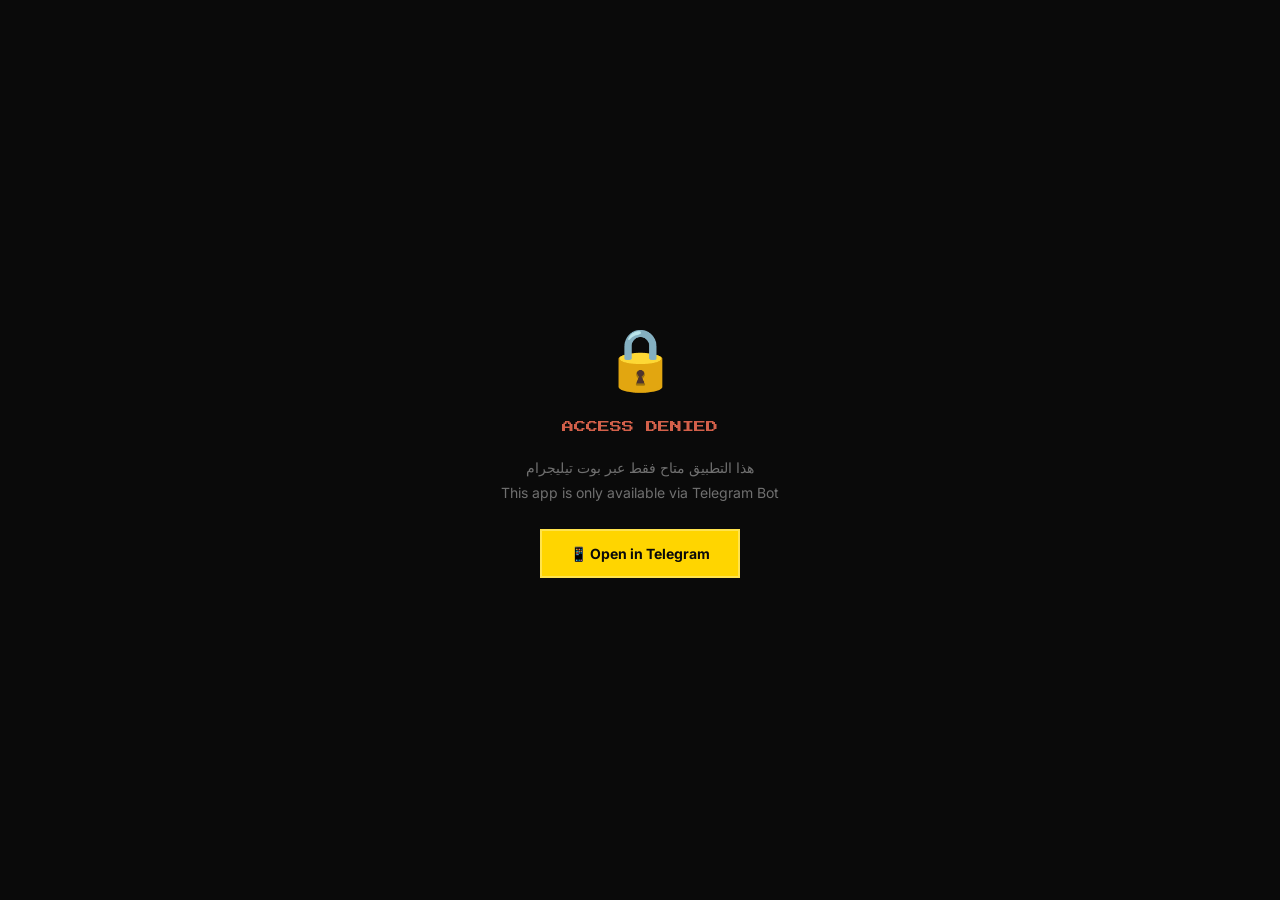
<file: index.html>
<!DOCTYPE html>
<html lang="en">
<head>
<meta charset="UTF-8">
<meta name="viewport" content="width=device-width,initial-scale=1,maximum-scale=1,user-scalable=no">
<title>MC From</title>
<script src="https://telegram.org/js/telegram-web-app.js"></script>
<link href="https://fonts.googleapis.com/css2?family=Press+Start+2P&family=VT323&family=Inter:wght@400;500;600;700&display=swap" rel="stylesheet">
<style>
:root{
  --bg:#0a0a0a;--s1:#141414;--s2:#1a1a1a;--s3:#222222;--s4:#2a2a2a;
  --blue:#FFD500;--blue2:#FFE34D;--purple:#8a8a8a;--purple2:#f0f0f0;
  --gold:#FFD500;--gold2:#FFE34D;--green:#FFD500;--red:#e05a4a;--cyan:#8a8a8a;
  --text:#9a9a9a;--text2:#6e6e6e;--border:#2e2e2e;--nav:68px;--r:4px;
}
*{margin:0;padding:0;box-sizing:border-box;-webkit-tap-highlight-color:transparent}
html,body{height:100%;overflow:hidden}
body{background:#0a0a0a;color:#9a9a9a;font-family:'Inter',sans-serif;display:flex;flex-direction:column}

/* LOADING */
#loading{position:fixed;inset:0;z-index:9999;background:#0a0a0a;display:flex;flex-direction:column;align-items:center;justify-content:center;transition:opacity .8s ease}
#loading.hide{opacity:0;pointer-events:none}
.load-glow{position:absolute;top:20%;left:50%;transform:translateX(-50%);width:300px;height:300px;background:radial-gradient(circle,rgba(255,213,0,.07) 0%,transparent 70%);border-radius:50%;animation:breathe 3s ease-in-out infinite}
.load-icon{width:100px;height:100px;image-rendering:pixelated;filter:drop-shadow(0 0 10px rgba(255,213,0,.35));animation:float 3s ease-in-out infinite, iconPulse 2s ease-in-out infinite;position:relative;z-index:1}
.load-brand{font-family:'Press Start 2P',monospace;font-size:20px;color:#FFE34D;margin-top:24px;letter-spacing:3px;position:relative;z-index:1;animation:textGlow 2s ease-in-out infinite alternate}
.load-sub{font-family:'VT323',monospace;font-size:20px;color:#6e6e6e;margin-top:8px;animation:blink 1.2s step-end infinite;position:relative;z-index:1}
.load-bar-wrap{width:200px;height:3px;background:var(--s3);border-radius:2px;margin-top:32px;overflow:hidden;position:relative;z-index:1}
.load-bar{height:100%;width:0%;background:linear-gradient(90deg,#FFD500,#FFE34D);border-radius:2px;animation:loadbar 2s ease forwards}
@keyframes breathe{0%,100%{transform:translateX(-50%) scale(1)}50%{transform:translateX(-50%) scale(1.1)}}
@keyframes float{0%,100%{transform:translateY(0)}50%{transform:translateY(-12px)}}
@keyframes iconPulse{0%,100%{filter:drop-shadow(0 0 10px rgba(255,213,0,.35))}50%{filter:drop-shadow(0 0 15px rgba(255,213,0,.45))}}
@keyframes textGlow{from{filter:drop-shadow(0 0 3px rgba(232,183,104,.2))}to{filter:drop-shadow(0 0 8px rgba(232,183,104,.4))}}
@keyframes blink{50%{opacity:0}}
@keyframes loadbar{0%{width:0%}100%{width:100%}}

/* PARTICLES */
.load-particles{position:absolute;inset:0;overflow:hidden;pointer-events:none}
.lp{position:absolute;image-rendering:pixelated;opacity:0;animation:lpFloat linear infinite}
@keyframes lpFloat{
  0%{opacity:0;transform:translateY(0) scale(1)}
  10%{opacity:1}
  80%{opacity:.7}
  100%{opacity:0;transform:translateY(-100vh) scale(.6)}
}
@keyframes lpSpin{0%{transform:rotate(0deg)}100%{transform:rotate(360deg)}}

/* PAGES */
#pages{flex:1;overflow:hidden;position:relative}
.page{position:absolute;inset:0;overflow-y:auto;overflow-x:hidden;padding-bottom:calc(var(--nav)+12px);display:none;scrollbar-width:none}
.page::-webkit-scrollbar{display:none}
.page.active{display:block;animation:pageIn .25s ease}
@keyframes pageIn{from{opacity:0;transform:translateY(8px)}to{opacity:1;transform:translateY(0)}}

/* HEADER */
.ph{display:flex;align-items:center;gap:10px;padding:18px 16px 12px;position:sticky;top:0;z-index:40;background:#0a0a0a}
.ph h1{font-family:'Press Start 2P',monospace;font-size:11px;color:#FFE34D;letter-spacing:1px}
.ph-icon{width:24px;height:24px;image-rendering:pixelated;animation:iconFloat 3s ease-in-out infinite;filter:drop-shadow(0 0 6px rgba(255,213,0,.4))}
@keyframes iconFloat{0%,100%{transform:translateY(0)}50%{transform:translateY(-3px)}}
.ph-right{margin-left:auto;display:flex;align-items:center;gap:8px}
.balance-chip{display:flex;align-items:center;gap:5px;background:#1c1c1c;border:1px solid #FFD500;border-radius:6px;padding:4px 10px;font-size:13px;font-weight:700;color:var(--gold2)}
@keyframes chipGlow{from{box-shadow:none}to{box-shadow:0 0 8px rgba(217,154,68,.18)}}

/* SEARCH */
.search-wrap{padding:0 14px 14px}
.search-box{display:flex;align-items:center;gap:10px;background:var(--s2);border:1px solid var(--border);border-radius:0;padding:10px 14px;transition:border-color .2s, box-shadow .2s}
.search-box:focus-within{border-color:#FFD500;box-shadow:0 0 8px rgba(255,213,0,.15)}
.search-box span{color:#6e6e6e;font-size:16px}
.search-box input{flex:1;background:none;border:none;outline:none;color:var(--text);font-family:'Inter',sans-serif;font-size:14px}
.search-box input::placeholder{color:#6e6e6e}

/* FILTER TABS */
.ftabs{display:flex;gap:8px;padding:0 14px 14px;overflow-x:auto;scrollbar-width:none}
.ftabs::-webkit-scrollbar{display:none}
.ftab{flex-shrink:0;background:var(--s2);border:1px solid var(--border);color:#6e6e6e;font-size:13px;font-weight:600;padding:6px 14px;border-radius:20px;cursor:pointer;transition:all .2s;white-space:nowrap;display:flex;align-items:center;gap:5px}
.ftab.on{background:#262626;border:1px solid #FFD500;color:#FFE34D;box-shadow:0 0 8px rgba(255,213,0,.12)}
.ftab img{width:14px;height:14px;image-rendering:pixelated}
@keyframes tabPulse{0%,100%{box-shadow:0 0 8px rgba(255,213,0,.12)}50%{box-shadow:0 0 12px rgba(255,213,0,.2)}}
@keyframes tabIconSpin{0%{transform:rotate(0deg)}100%{transform:rotate(360deg)}}

/* ===== ALL GRID ===== */
.all-grid{display:grid;grid-template-columns:repeat(2,1fr);gap:10px;padding:0 14px 14px}
.all-card{background:#161616;border:2px solid #2e2e2e;border-radius:0;overflow:hidden;cursor:pointer;transition:all .1s}
.all-card:active{transform:scale(.98);border-color:#FFD500}
.all-img{width:100%;height:95px;object-fit:cover;display:block;background:var(--s3)}
.all-body{padding:8px 10px}
.all-name{font-size:13px;font-weight:700;white-space:nowrap;overflow:hidden;text-overflow:ellipsis}
.all-tag{font-size:11px;color:#707070;margin-top:2px}

/* ===== JENNY GRID ===== */
.jenny-grid{display:grid;grid-template-columns:repeat(2,1fr);gap:10px;padding:0 14px 14px}
.jenny-card{background:#161616;border:2px solid #2e2e2e;border-radius:0;overflow:hidden;cursor:pointer;transition:all .1s}
.jenny-card:active{transform:scale(.98);border-color:#FFD500}
.jenny-img{width:100%;height:95px;object-fit:cover;display:block;background:var(--s3)}
.jenny-body{padding:8px 10px}
.jenny-name{font-size:13px;font-weight:700;white-space:nowrap;overflow:hidden;text-overflow:ellipsis}
.jenny-tag{font-size:11px;color:#707070;margin-top:2px}
.jenny-stats{display:flex;gap:8px;margin-top:6px;font-size:11px;color:#707070}
.jenny-stats span{display:flex;align-items:center;gap:3px}

/* ===== MOD LIST (CurseForge-like) ===== */
.mlist{padding:0 14px;display:flex;flex-direction:column;gap:10px}
.mc{background:#161616;border:2px solid #2e2e2e;border-radius:0;overflow:hidden;cursor:pointer;display:flex;gap:12px;padding:12px;transition:all .1s;align-items:flex-start}
.mc:active{border-color:#FFD500;background:#1c1c1c;transform:scale(.99)}
.mc:hover{box-shadow:0 0 8px rgba(255,255,255,.08);border-color:#A0A0A0}
.mc-thumb{width:60px;height:60px;border-radius:0;object-fit:cover;flex-shrink:0;background:var(--s3);image-rendering:pixelated;transition:transform .3s ease}
.mc:hover .mc-thumb{transform:scale(1.1) rotate(2deg)}
.mc-info{flex:1;min-width:0}
.mc-name{font-size:15px;font-weight:700;margin-bottom:2px;white-space:nowrap;overflow:hidden;text-overflow:ellipsis;display:flex;align-items:center;gap:6px}
.mc-author{font-size:12px;color:#707070;font-weight:500}
.mc-desc{font-size:12px;color:#707070;line-height:1.4;display:-webkit-box;-webkit-line-clamp:2;-webkit-box-orient:vertical;overflow:hidden;margin-bottom:6px}
.mc-tags{display:flex;gap:6px;flex-wrap:wrap;margin-bottom:6px}
.tag-chip{font-size:10px;font-weight:700;padding:3px 8px;border-radius:0;transition:all .1s;background:#1c1c1c;color:#707070;border:1px solid #2e2e2e}
.tag-chip:hover{border-color:#FFD500;color:#FFE34D}
.tag-vip{background:rgba(217,154,68,.15);color:var(--gold2);border:1px solid #FFD500}
.tag-new{background:#1c1c1c;color:#FFE34D;border:1px solid #FFD500}
.tag-jenny{background:#1c1c1c;color:#c8c8c8;border:1px solid #3a3a3a}
.tag-free{background:#161616;color:#9a9a9a;border:1px solid #6e6e6e}
.mc-stats{display:flex;gap:12px;align-items:center;font-size:12px;color:#707070;flex-wrap:wrap}
.mc-stats span{display:flex;align-items:center;gap:4px}
.mc-stats .o3{color:var(--blue2);animation:statPulse 2s ease-in-out infinite}
.mc-stats .o4{color:var(--red);animation:statPulse 2s ease-in-out infinite}
.mc-stats .o1{color:#707070;animation:statPulse 2s ease-in-out infinite}
@keyframes statPulse{0%,100%{opacity:.8}50%{opacity:1}}

/* ===== MOD OF THE WEEK ===== */
.week-section{padding:0 14px 16px}
.week-title{font-family:'Press Start 2P',monospace;font-size:8px;color:var(--gold2);padding:0 0 10px;letter-spacing:1px;text-shadow:0 0 8px rgba(245,158,11,.3);animation:weekGlow 2s ease-in-out infinite alternate}
@keyframes weekGlow{from{text-shadow:0 0 5px rgba(245,158,11,.2)}to{text-shadow:0 0 15px rgba(245,158,11,.4)}}
.week-card{background:#1c1c1c;border:1px solid #FFD500;border-radius:0;overflow:hidden;cursor:pointer;transition:all .2s;display:flex;gap:12px;padding:12px;align-items:center}
.week-card:active{transform:scale(.98)}
.week-card:hover{box-shadow:0 0 12px rgba(217,154,68,.15);border-color:#FFE34D}
.week-thumb{width:80px;height:80px;border-radius:0;object-fit:cover;flex-shrink:0;background:var(--s3);animation:weekThumbPulse 3s ease-in-out infinite}
@keyframes weekThumbPulse{0%,100%{box-shadow:0 0 5px rgba(245,158,11,.2)}50%{box-shadow:0 0 15px rgba(245,158,11,.4)}}
.week-info{flex:1}
.week-name{font-size:16px;font-weight:700;color:var(--gold2);margin-bottom:4px}
.week-desc{font-size:12px;color:#707070;line-height:1.4}
.week-badge{display:inline-block;background:linear-gradient(135deg,var(--gold),var(--gold2));color:#000;font-size:10px;font-weight:800;padding:3px 8px;border-radius:6px;margin-top:6px;animation:badgePulse 2s ease-in-out infinite}
@keyframes badgePulse{0%,100%{box-shadow:0 0 5px rgba(245,158,11,.3)}50%{box-shadow:0 0 12px rgba(245,158,11,.5)}}

/* ===== PASS GRID (matches all-card style) ===== */
.pass-grid{display:grid;grid-template-columns:repeat(2,1fr);gap:10px;padding:0 14px 16px}
.pass-card{background:#161616;border:2px solid #2e2e2e;border-radius:0;overflow:hidden;cursor:pointer;transition:all .1s}
.pass-card:active{transform:scale(.98);border-color:#FFD500}
.pass-img-wrap{width:100%;height:95px;overflow:hidden}
.pass-img{width:100%;height:100%;object-fit:cover;display:block;background:var(--s3)}
.pass-body{padding:8px 10px}
.pass-name{font-size:13px;font-weight:700;white-space:nowrap;overflow:hidden;text-overflow:ellipsis}
.pass-author{font-size:11px;color:#707070;margin-top:2px;white-space:nowrap;overflow:hidden;text-overflow:ellipsis}
.pass-footer{display:flex;align-items:center;justify-content:space-between;margin-top:5px}
.pass-rating{font-size:11px;color:#707070}
.pass-price{display:flex;align-items:center;gap:3px;font-size:13px;font-weight:800;color:var(--gold2)}
.pass-price img{width:15px;height:15px;image-rendering:pixelated}
.pass-price-free{font-size:11px;font-weight:700;color:var(--green)}

/* PAGINATION */
.pagination{display:flex;justify-content:center;align-items:center;gap:8px;padding:16px 14px}
.page-btn{width:32px;height:32px;border-radius:8px;background:var(--s2);border:1px solid var(--border);color:#707070;font-size:13px;font-weight:700;cursor:pointer;display:flex;align-items:center;justify-content:center;transition:all .2s}
.page-btn.on{background:#262626;border:1px solid #FFD500;color:#FFE34D;box-shadow:0 0 8px rgba(255,213,0,.12)}
@keyframes pagePulse{0%,100%{box-shadow:0 0 8px rgba(255,213,0,.12)}50%{box-shadow:0 0 12px rgba(255,213,0,.18)}}

/* EARN PAGE */
.earn-hero{margin:16px 14px;background:#0e0e0e;border:1px solid rgba(255,213,0,.3);border-radius:0;padding:24px;text-align:center;position:relative;overflow:hidden}
.earn-hero::before{content:'';position:absolute;inset:0;background:radial-gradient(circle at 50% 0%,rgba(255,213,0,.08),transparent 70%);animation:heroGlow 3s ease-in-out infinite alternate}
@keyframes heroGlow{from{opacity:.5}to{opacity:1}}
.earn-title{font-family:'Press Start 2P',monospace;font-size:10px;color:#FFE34D;line-height:1.8;margin-bottom:8px;position:relative}
.earn-balance{font-size:32px;font-weight:700;color:var(--gold2);margin:12px 0 4px;position:relative;animation:balancePulse 2s ease-in-out infinite}
@keyframes balancePulse{0%,100%{text-shadow:0 0 10px rgba(245,158,11,.2)}50%{text-shadow:0 0 20px rgba(245,158,11,.4)}}
.earn-sub{font-size:13px;color:#707070;position:relative}
.earn-methods{display:flex;flex-direction:column;gap:10px;padding:0 14px 16px}
.earn-card{background:#161616;border:2px solid #2e2e2e;border-radius:0;padding:16px;display:flex;align-items:center;gap:14px;cursor:pointer;transition:all .1s}
.earn-card:active{border-color:#FFD500;background:#1c1c1c}
.earn-card:hover{transform:translateX(4px);box-shadow:0 0 8px rgba(255,255,255,.08)}
.earn-card-icon{width:48px;height:48px;border-radius:0;display:flex;align-items:center;justify-content:center;font-size:22px;flex-shrink:0;animation:earnIconFloat 3s ease-in-out infinite}
@keyframes earnIconFloat{0%,100%{transform:translateY(0)}50%{transform:translateY(-4px)}}
.earn-card-info{flex:1}
.earn-card-title{font-size:15px;font-weight:700;margin-bottom:3px}
.earn-card-sub{font-size:12px;color:#707070}
.earn-card-reward{font-size:14px;font-weight:700;color:var(--green);white-space:nowrap;animation:rewardPulse 2s ease-in-out infinite}
@keyframes rewardPulse{0%,100%{opacity:.8}50%{opacity:1;text-shadow:0 0 8px rgba(255,213,0,.3)}}

/* TASK */
.task-card{background:#161616;border:2px solid #2e2e2e;border-radius:0;padding:16px;margin:0 14px 10px;transition:all .1s}
.task-card:hover{border-color:#A0A0A0;box-shadow:0 0 8px rgba(255,255,255,.05)}
.task-title{font-size:15px;font-weight:700;margin-bottom:4px}
.task-sub{font-size:12px;color:#707070;margin-bottom:12px;line-height:1.5}
.task-actions{display:flex;gap:8px}
.task-btn{flex:1;border:none;border-radius:0;padding:10px;font-size:13px;font-weight:700;cursor:pointer;transition:all .2s;font-family:'Inter',sans-serif}
.task-btn.join{background:#262626;color:#fff;box-shadow:0 4px 12px rgba(255,213,0,.3)}
.task-btn.join:hover{transform:translateY(-2px);box-shadow:0 0 18px rgba(255,213,0,.3)}
.task-btn.confirm{background:#1c1c1c;border:2px solid #FFD500;color:#FFE34D}
.task-btn.confirm:hover{transform:translateY(-2px)}
.task-btn.skip{background:var(--s3);color:#707070}

/* WALLET */
.wallet-hero{margin:16px 14px;background:#0e0e0e;border-radius:0;padding:24px;position:relative;overflow:hidden}
.wallet-hero::before{content:'';position:absolute;inset:0;background:radial-gradient(circle at 80% 20%,rgba(255,213,0,.08),transparent 60%);animation:walletGlow 4s ease-in-out infinite alternate}
@keyframes walletGlow{from{transform:scale(1)}to{transform:scale(1.1)}}
.wallet-top{display:flex;align-items:center;gap:12px;margin-bottom:16px;position:relative}
.wallet-icon{width:48px;height:48px;border-radius:0;animation:walletIconSpin 6s linear infinite}
@keyframes walletIconSpin{0%{transform:rotate(0deg)}100%{transform:rotate(360deg)}}
.wallet-title{font-size:18px;font-weight:700}
.wallet-sub{font-size:12px;color:rgba(255,255,255,.6)}
.wallet-amount{font-size:48px;font-weight:700;color:#fff;line-height:1;margin-bottom:6px;position:relative;animation:amountGlow 2s ease-in-out infinite alternate}
@keyframes amountGlow{from{text-shadow:0 0 10px rgba(255,255,255,.1)}to{text-shadow:0 0 20px rgba(255,255,255,.3)}}
.wallet-equiv{font-size:14px;color:rgba(255,255,255,.7);position:relative}
.wallet-btn{width:100%;margin-top:16px;background:rgba(255,255,255,.15);backdrop-filter:blur(8px);border:1px solid rgba(255,255,255,.2);border-radius:12px;padding:12px;color:#fff;font-size:14px;font-weight:700;cursor:pointer;font-family:'Inter',sans-serif;display:flex;align-items:center;justify-content:center;gap:8px;transition:all .2s;position:relative}
.wallet-btn:hover{background:rgba(255,255,255,.1);transform:translateY(-2px);box-shadow:0 4px 12px rgba(255,213,0,.1)}
.tx-list{padding:0 14px 16px}
.tx-title{font-size:13px;font-weight:700;color:#707070;margin-bottom:12px}
.tx-item{display:flex;align-items:center;gap:12px;padding:12px 0;border-bottom:1px solid var(--border);transition:all .2s}
.tx-item:hover{padding-left:8px}
.tx-icon{width:40px;height:40px;border-radius:0;display:flex;align-items:center;justify-content:center;font-size:18px;flex-shrink:0;animation:txIconPulse 3s ease-in-out infinite}
@keyframes txIconPulse{0%,100%{transform:scale(1)}50%{transform:scale(1.1)}}
.tx-info{flex:1}
.tx-name{font-size:14px;font-weight:600}
.tx-time{font-size:11px;color:#707070}
.tx-amount{font-size:15px;font-weight:700;color:var(--green)}

/* TOOLS */
.tlist{padding:14px;display:flex;flex-direction:column;gap:10px}
.tc{background:#161616;border:2px solid #2e2e2e;border-radius:0;display:flex;align-items:center;gap:14px;padding:14px;cursor:pointer;transition:all .1s}
.tc:active{border-color:#FFD500;background:#1c1c1c}
.tc:hover{transform:translateX(4px);box-shadow:0 0 8px rgba(255,255,255,.08);border-color:#A0A0A0}
.tc-icon{width:52px;height:52px;border-radius:0;display:flex;align-items:center;justify-content:center;font-size:26px;flex-shrink:0;animation:toolIconFloat 3s ease-in-out infinite}
@keyframes toolIconFloat{0%,100%{transform:translateY(0) rotate(0deg)}50%{transform:translateY(-4px) rotate(3deg)}}
.tc-info{flex:1}
.tc-name{font-size:15px;font-weight:700;margin-bottom:3px}
.tc-desc{font-size:12px;color:#707070}
.tc-btn{background:#262626;border:none;border-radius:0;color:#FFE34D;font-size:11px;font-weight:700;padding:7px 12px;cursor:pointer;font-family:'Inter',sans-serif;white-space:nowrap;transition:all .2s;box-shadow:none;border:1px solid #2e2e2e}
.tc-btn:hover{transform:translateY(-2px);box-shadow:none;border-color:#FFD500}

/* DETAIL */
#page-detail{padding-bottom:0}
.det-img-wrap{position:relative;overflow:hidden}
.det-img{width:100%;height:220px;object-fit:cover;display:block;background:var(--s2);transition:transform .5s ease}
.det-img-wrap:hover .det-img{transform:scale(1.05)}
.det-back{position:absolute;top:12px;left:12px;width:36px;height:36px;border-radius:0;background:rgba(0,0,0,.8);backdrop-filter:blur(8px);display:flex;align-items:center;justify-content:center;cursor:pointer;border:none;color:#fff;font-size:18px;transition:all .2s}
.det-back:hover{background:rgba(0,0,0,.8);transform:scale(1.1)}
.det-actions{display:flex;gap:8px;padding:14px}
.abtn{flex:1;background:#161616;border:2px solid #2e2e2e;border-radius:0;padding:11px;display:flex;align-items:center;justify-content:center;gap:6px;cursor:pointer;font-size:13px;font-weight:700;color:#A0A0A0;transition:all .1s;font-family:'Inter',sans-serif}
.abtn:hover{border-color:#FFD500;box-shadow:0 0 8px rgba(255,213,0,.1);color:#FFE34D}
.abtn img{width:16px;height:16px;image-rendering:pixelated;transition:transform .3s ease}
.abtn:hover img{transform:scale(1.2)}
.abtn.dl-btn{background:#262626;border-color:transparent;color:#fff;flex:2;box-shadow:0 4px 12px rgba(255,213,0,.3);animation:dlPulse 2s ease-in-out infinite}
@keyframes dlPulse{0%,100%{box-shadow:0 0 12px rgba(255,213,0,.2)}50%{box-shadow:0 0 18px rgba(255,213,0,.35)}}
.abtn.dl-btn:hover{transform:translateY(-2px);box-shadow:0 0 20px rgba(255,213,0,.4)}
.abtn.liked{border-color:#FF5555;color:#FF5555;animation:likePulse 1s ease-in-out infinite}
@keyframes likePulse{0%,100%{box-shadow:0 0 5px rgba(239,68,68,.2)}50%{box-shadow:0 0 15px rgba(239,68,68,.4)}}
.det-info{padding:0 14px 24px}
.det-name{font-family:'Press Start 2P',monospace;font-size:11px;line-height:1.8;margin-bottom:10px;color:#FFE34D;animation:titleGlow 2s ease-in-out infinite alternate}
@keyframes titleGlow{from{filter:drop-shadow(0 0 5px rgba(255,213,0,.2))}to{filter:drop-shadow(0 0 12px rgba(232,183,104,.3))}}
.det-desc{font-size:14px;color:#707070;line-height:1.7}
.pay-section{padding:0 14px 24px}
.pay-title{font-size:12px;font-weight:700;color:var(--gold2);margin-bottom:10px;text-transform:uppercase;letter-spacing:.5px;animation:payTitlePulse 2s ease-in-out infinite}
@keyframes payTitlePulse{0%,100%{opacity:.8}50%{opacity:1;text-shadow:0 0 6px rgba(255,213,0,.2)}}
.pay-btns{display:flex;flex-direction:column;gap:8px}
.pay-btn{width:100%;border:none;border-radius:12px;padding:13px 16px;font-size:14px;font-weight:700;cursor:pointer;display:flex;align-items:center;justify-content:center;gap:8px;transition:all .2s;font-family:'Inter',sans-serif;position:relative;overflow:hidden}
.pay-btn::before{content:'';position:absolute;top:0;left:-100%;width:100%;height:100%;background:linear-gradient(90deg,transparent,rgba(255,255,255,.1),transparent);transition:left .5s}
.pay-btn:hover::before{left:100%}
.pay-btn:active{opacity:.8}
.pay-stars{background:#1c1c1c;border:1px solid #FFD500;color:var(--gold2)}
.pay-stars:hover{box-shadow:0 0 10px rgba(217,154,68,.15);transform:translateY(-2px)}
.pay-urc{background:#161616;border:1px solid #2e2e2e;color:var(--purple2)}
.pay-urc:hover{box-shadow:0 0 10px rgba(154,166,159,.1);transform:translateY(-2px)}
.pay-ton{background:#161616;border:1px solid #3a3a3a;color:var(--blue2)}
.pay-ton:hover{box-shadow:0 0 10px rgba(255,213,0,.15);transform:translateY(-2px)}
.pay-ad{background:#161616;border:1px solid #FFD500;color:var(--gold2)}
.pay-ad:hover{box-shadow:0 0 10px rgba(255,213,0,.15);transform:translateY(-2px)}

/* ===== DOWNLOAD MODAL ===== */
.modal-overlay{position:fixed;inset:0;background:rgba(0,0,0,.8);backdrop-filter:blur(8px);z-index:8000;display:none;align-items:center;justify-content:center;padding:20px;animation:modalIn .3s ease}
.modal-overlay.show{display:flex}
@keyframes modalIn{from{opacity:0}to{opacity:1}}
.modal-box{background:#0e0e0e;border:2px solid #2e2e2e;border-radius:0;padding:24px;width:100%;max-width:340px;animation:modalUp .3s ease}
@keyframes modalUp{from{opacity:0;transform:translateY(20px) scale(.95)}to{opacity:1;transform:translateY(0) scale(1)}}
.modal-title{font-family:'Press Start 2P',monospace;font-size:9px;text-align:center;margin-bottom:20px;color:#FFE34D;line-height:1.8}
.modal-btn{width:100%;border:none;border-radius:0;padding:14px;margin-bottom:10px;font-size:14px;font-weight:700;cursor:pointer;display:flex;align-items:center;justify-content:center;gap:10px;transition:all .2s;font-family:'Inter',sans-serif;color:#fff;position:relative;overflow:hidden}
.modal-btn::before{content:'';position:absolute;top:0;left:-100%;width:100%;height:100%;background:linear-gradient(90deg,transparent,rgba(255,255,255,.1),transparent);transition:left .5s}
.modal-btn:hover::before{left:100%}
.modal-btn:hover{transform:translateY(-2px)}
.modal-btn.tg{background:#161616;border:2px solid #FFD500;box-shadow:0 4px 12px rgba(201,162,63,.25)}
.modal-btn.mf{background:#161616;border:2px solid #3a3a3a;box-shadow:0 4px 12px rgba(138,106,46,.3)}
.modal-btn.mc{background:#161616;border:2px solid #FFD500;box-shadow:0 4px 12px rgba(255,213,0,.3)}
.modal-close{width:100%;background:#1c1c1c;border:2px solid #2e2e2e;border-radius:0;padding:10px;color:#707070;font-size:13px;font-weight:700;cursor:pointer;font-family:'Inter',sans-serif;margin-top:6px;transition:all .2s}
.modal-close:hover{background:var(--s4);color:var(--text)}

/* PAINT */
.ptool{padding:14px}
.pbox{background:#161616;border:2px solid #2e2e2e;border-radius:0;padding:20px;display:flex;flex-direction:column;gap:14px}
.pbox h2{font-family:'Press Start 2P',monospace;font-size:8px;color:#FFE34D;line-height:1.8;animation:titleGlow 2s ease-in-out infinite alternate}
.uzone{border:2px dashed #2e2e2e;border-radius:0;padding:26px 14px;text-align:center;cursor:pointer;transition:all .1s;position:relative;overflow:hidden}
.uzone:hover{border-color:#FFD500;background:rgba(255,213,0,.04)}
.uzone.done{border-color:#FFD500;background:rgba(255,213,0,.06);animation:zoneDone 1s ease}
@keyframes zoneDone{0%{transform:scale(1)}50%{transform:scale(1.02)}100%{transform:scale(1)}}
.uzone p{color:#707070;font-size:13px;margin-top:6px}
.gbtn{background:#262626;color:#fff;border:none;border-radius:10px;padding:13px;cursor:pointer;font-size:13px;font-weight:700;font-family:'Inter',sans-serif;transition:all .2s;box-shadow:0 4px 12px rgba(255,213,0,.3);position:relative;overflow:hidden}
.gbtn::before{content:'';position:absolute;top:0;left:-100%;width:100%;height:100%;background:linear-gradient(90deg,transparent,rgba(255,255,255,.15),transparent);transition:left .5s}
.gbtn:hover::before{left:100%}
.gbtn:hover{transform:translateY(-2px);box-shadow:0 0 18px rgba(255,213,0,.3)}
.gbtn:disabled{opacity:.4;cursor:not-allowed;transform:none;box-shadow:none}
.sbox{background:#1c1c1c;border-radius:0;padding:10px 13px;font-size:13px;color:#FFE34D;display:none;animation:statusIn .3s ease}
.sbox.show{display:block}
@keyframes statusIn{from{opacity:0;transform:translateY(-5px)}to{opacity:1;transform:translateY(0)}}

/* SKELETON */
.skel{background:linear-gradient(90deg,#161616 25%,#1c1c1c 50%,#161616 75%);background-size:200% 100%;animation:shimmer 1.5s infinite;border-radius:0}
@keyframes shimmer{0%{background-position:200% 0}100%{background-position:-200% 0}}
.skel-mc{background:var(--s2);border:1px solid var(--border);border-radius:0;padding:12px;display:flex;gap:12px;align-items:center}
.skel-thumb{width:60px;height:60px;border-radius:0;flex-shrink:0}
.skel-line{height:14px;border-radius:0;margin-bottom:6px}

/* BUY */
.buy-wrap{padding:14px;display:flex;flex-direction:column;gap:12px}

/* NAV */
#nav{height:var(--nav);background:#0a0a0a;border-top:1px solid #2e2e2e;display:flex;align-items:center;justify-content:space-around;padding:0 8px 4px;flex-shrink:0}
.nb{display:flex;flex-direction:column;align-items:center;gap:4px;flex:1;cursor:pointer;padding:6px 2px;border-radius:0;transition:all .1s}
.nb.on .nlabel{color:#FFE34D}
.nb.on .niw{filter:drop-shadow(0 0 8px rgba(255,213,0,.5));animation:navIconPulse 2s ease-in-out infinite}
@keyframes navIconPulse{0%,100%{filter:drop-shadow(0 0 6px rgba(255,213,0,.3))}50%{filter:drop-shadow(0 0 10px rgba(255,213,0,.5))}}
.niw{width:26px;height:26px;display:flex;align-items:center;justify-content:center;transition:transform .3s ease}
.nb:hover .niw{transform:translateY(-3px) scale(1.1)}
.niw img{width:22px;height:22px;image-rendering:pixelated;transition:all .3s ease}
.nlabel{font-size:10px;font-weight:700;color:#707070;transition:all .2s}
.nb.main{flex:0 0 64px}
.nb.main .niw{width:52px;height:52px;background:#262626;border-radius:0;margin-top:-16px;border:3px solid var(--bg);box-shadow:0 4px 20px rgba(255,213,0,.4);animation:mainIconFloat 3s ease-in-out infinite}
@keyframes mainIconFloat{0%,100%{transform:translateY(0);box-shadow:0 0 20px rgba(255,213,0,.3)}50%{transform:translateY(-6px);box-shadow:0 0 30px rgba(255,213,0,.5)}}
.nb.main .niw img{width:28px;height:28px;filter:brightness(0) invert(1);animation:mainIconSpin 8s linear infinite}
@keyframes mainIconSpin{0%{transform:rotate(0deg)}100%{transform:rotate(360deg)}}
.nb.main .nlabel{color:#FFE34D}

/* TOAST */
#toast-wrap{position:fixed;bottom:80px;left:50%;transform:translateX(-50%);z-index:9000;display:flex;flex-direction:column;align-items:center;gap:6px;pointer-events:none}
.toast{background:#161616;border:2px solid #2e2e2e;border-radius:0;padding:8px 16px;font-size:13px;font-weight:600;color:#A0A0A0;animation:toastIn .3s ease;white-space:nowrap;box-shadow:0 4px 15px rgba(0,0,0,.3)}
@keyframes toastIn{from{opacity:0;transform:translateY(10px)}to{opacity:1;transform:translateY(0)}}

/* EMPTY */
.empty-state{text-align:center;padding:60px 20px;color:#707070}
.empty-state img{width:80px;height:80px;image-rendering:pixelated;opacity:.4;margin-bottom:14px;animation:emptyFloat 3s ease-in-out infinite}
@keyframes emptyFloat{0%,100%{transform:translateY(0)}50%{transform:translateY(-8px)}}
.empty-state p{font-family:'VT323',monospace;font-size:20px}
</style>
</head>
<body>

<div id="loading">
  <div class="load-particles" id="load-particles"></div>
  <div class="load-glow"></div>
  <img class="load-icon" src="[data-uri]" alt="MC From">
  <div class="load-brand">MC FROM</div>
  <div class="load-sub">Loading...</div>
  <div class="load-bar-wrap"><div class="load-bar"></div></div>
</div>
<script>
(function(){
  var c=document.getElementById('load-particles');
  if(!c)return;
  var colors=['#FFD500','#FFE34D','#FFD500','#3a3a3a','#f0f0f0'];
  for(var i=0;i<18;i++){
    var el=document.createElement('div');
    el.className='lp';
    var s=(Math.random()*8+4)|0;
    var x=Math.random()*100;
    var delay=Math.random()*4;
    var dur=3+Math.random()*4;
    var color=colors[Math.floor(Math.random()*colors.length)];
    el.style.cssText='width:'+s+'px;height:'+s+'px;left:'+x+'%;bottom:-'+s+'px;background:'+color+';box-shadow:0 0 '+s+'px '+color+';animation-duration:'+dur+'s;animation-delay:'+delay+'s';
    c.appendChild(el);
  }
})();
</script>

<div id="pages">
<!-- ADD-ONS -->
<div class="page active" id="page-addons">
  <div class="ph">
    <img class="ph-icon" src="[data-uri]" alt="">
    <h1 style="color:#FFE34D;text-shadow:2px 2px 0px #0a0a0a">Add-ons</h1>
    <div class="ph-right">
      <div class="balance-chip"><img src="[data-uri]" style="width:18px;height:18px;image-rendering:pixelated;vertical-align:middle;"> <span id="balance-display">0.0</span></div>
    </div>
  </div>
  <div class="search-wrap">
    <div class="search-box">
      <span>🔍</span>
      <input type="text" id="search-input" placeholder="Search add-ons..." oninput="searchMods()">
    </div>
  </div>
  <div id="slider-section" style="display:none">
    <div class="slider-wrap"><div class="slider-track" id="slider-track"></div></div>
  </div>
  <div class="ftabs">
    <button class="ftab on" onclick="filterMods('all',this)">All</button>
    <button class="ftab" onclick="filterMods('VIP',this)"><img src="[data-uri]" alt=""> VIP</button>
    <button class="ftab" onclick="filterMods('New',this)"><img src="[data-uri]" alt=""> New</button>
    <button class="ftab" onclick="filterMods('Jenny',this)"><img src="[data-uri]" alt=""> Jenny</button>
  </div>
  <div class="mlist" id="mods-list">
    <div class="skel-mc"><div class="skel skel-thumb"></div><div style="flex:1"><div class="skel skel-line" style="width:60%"></div><div class="skel skel-line" style="width:40%"></div></div></div>
    <div class="skel-mc"><div class="skel skel-thumb"></div><div style="flex:1"><div class="skel skel-line" style="width:55%"></div><div class="skel skel-line" style="width:35%"></div></div></div>
    <div class="skel-mc"><div class="skel skel-thumb"></div><div style="flex:1"><div class="skel skel-line" style="width:70%"></div><div class="skel skel-line" style="width:45%"></div></div></div>
  </div>
  <div class="pagination" id="pagination"></div>
</div>

<!-- WALLET -->
<div class="page" id="page-withdraw">
  <div class="ph"><h1 style="color:#FFE34D;text-shadow:2px 2px 0px #0a0a0a">Wallet</h1></div>
  <div class="wallet-hero">
    <div class="wallet-top">
      <img class="wallet-icon" src="[data-uri]" alt="Wallet">
      <div><div class="wallet-title">URcoins Wallet</div><div class="wallet-sub">Your earnings</div></div>
    </div>
    <div class="wallet-amount" id="wallet-amount">0.0 <img src="[data-uri]" style="width:18px;height:18px;image-rendering:pixelated;vertical-align:middle;"></div>
    <div class="wallet-equiv" id="wallet-equiv">≈ 0 <img src="[data-uri]" style="width:14px;height:14px;image-rendering:pixelated;vertical-align:middle;"> Stars</div>
    <button class="wallet-btn" onclick="showToast('🔶 Withdraw — Coming Soon!')">↗ Withdraw</button>
  </div>

  <!-- EARN SECTION INSIDE WALLET -->
  <div style="padding:0 14px 16px">
    <div style="font-family:'Press Start 2P',monospace;font-size:8px;color:var(--gold2);padding:0 0 10px;letter-spacing:1px;text-shadow:0 0 8px rgba(245,158,11,.3);animation:weekGlow 2s ease-in-out infinite alternate"><img src="[data-uri]" style="width:18px;height:18px;image-rendering:pixelated;vertical-align:middle;"> EARN URCOINS</div>

    <div class="earn-card" onclick="showWalletTasks()">
      <div class="earn-card-icon" style="background:#0e0e0e"><img src="[data-uri]" style="width:20px;height:20px;image-rendering:pixelated;vertical-align:middle;"></div>
      <div class="earn-card-info"><div class="earn-card-title">Tasks</div><div class="earn-card-sub">Join channels & complete tasks</div></div>
      <div class="earn-card-reward">+5 <img src="[data-uri]" style="width:18px;height:18px;image-rendering:pixelated;vertical-align:middle;"></div>
    </div>

    <div class="earn-card" onclick="watchAd()" style="margin-top:10px">
      <div class="earn-card-icon" style="background:linear-gradient(135deg,#262626,#1a1a1a)"><img src="[data-uri]" style="width:20px;height:20px;image-rendering:pixelated;vertical-align:middle;"></div>
      <div class="earn-card-info"><div class="earn-card-title">Watch Ad (AdsGram)</div><div class="earn-card-sub">Powered by AdsGram #28448</div></div>
      <div class="earn-card-reward">+5 <img src="[data-uri]" style="width:18px;height:18px;image-rendering:pixelated;vertical-align:middle;"></div>
    </div>

    <div class="earn-card" onclick="showPage('buy')" style="margin-top:10px">
      <div class="earn-card-icon" style="background:linear-gradient(135deg,#1a1a1a,#262626)"><img src="[data-uri]" style="width:14px;height:14px;image-rendering:pixelated;vertical-align:middle;"></div>
      <div class="earn-card-info"><div class="earn-card-title">Buy URcoins</div><div class="earn-card-sub">Stars, TON, Crypto</div></div>
      <div class="earn-card-reward">1<img src="[data-uri]" style="width:14px;height:14px;image-rendering:pixelated;vertical-align:middle;">=1<img src="[data-uri]" style="width:18px;height:18px;image-rendering:pixelated;vertical-align:middle;"></div>
    </div>
  </div>

  <div class="tx-list">
    <div class="tx-title">TRANSACTION HISTORY</div>
    <div id="tx-list-content"><div style="text-align:center;padding:30px;color:#707070;font-size:13px">No transactions yet</div></div>
  </div>
</div>

<!-- EARN -->
<div class="page" id="page-earn">
  <div class="ph"><h1 style="color:#FFE34D;text-shadow:2px 2px 0px #0a0a0a">Earn</h1></div>
  <div class="earn-hero">
    <div style="margin-bottom:12px"><img src="[data-uri]" style="width:64px;height:64px;image-rendering:pixelated;vertical-align:middle;"></div>
    <div class="earn-title">EARN URCOINS</div>
    <div style="font-size:13px;color:#707070;line-height:1.6">Complete tasks and watch ads<br>to earn URcoins</div>
    <div class="earn-balance" id="earn-balance">0.0</div>
    <div class="earn-sub" id="earn-sub">URcoins ≈ 0 <img src="[data-uri]" style="width:14px;height:14px;image-rendering:pixelated;vertical-align:middle;"></div>
  </div>
  <div class="earn-methods">
    <div class="earn-card" onclick="showTasks()">
      <div class="earn-card-icon" style="background:#0e0e0e"><img src="[data-uri]" style="width:20px;height:20px;image-rendering:pixelated;vertical-align:middle;"></div>
      <div class="earn-card-info"><div class="earn-card-title">Tasks</div><div class="earn-card-sub">Join channels & complete tasks</div></div>
      <div class="earn-card-reward">+5 <img src="[data-uri]" style="width:18px;height:18px;image-rendering:pixelated;vertical-align:middle;"></div>
    </div>
    <div class="earn-card" onclick="watchAd()">
      <div class="earn-card-icon" style="background:linear-gradient(135deg,#262626,#1a1a1a)"><img src="[data-uri]" style="width:20px;height:20px;image-rendering:pixelated;vertical-align:middle;"></div>
      <div class="earn-card-info"><div class="earn-card-title">Watch Ad (AdsGram)</div><div class="earn-card-sub">Powered by AdsGram #28448</div></div>
      <div class="earn-card-reward">+5 <img src="[data-uri]" style="width:18px;height:18px;image-rendering:pixelated;vertical-align:middle;"></div>
    </div>
    <div class="earn-card" onclick="showPage('buy')">
      <div class="earn-card-icon" style="background:linear-gradient(135deg,#1a1a1a,#262626)"><img src="[data-uri]" style="width:14px;height:14px;image-rendering:pixelated;vertical-align:middle;"></div>
      <div class="earn-card-info"><div class="earn-card-title">Buy URcoins</div><div class="earn-card-sub">Stars, TON, Crypto</div></div>
      <div class="earn-card-reward">1<img src="[data-uri]" style="width:14px;height:14px;image-rendering:pixelated;vertical-align:middle;">=1<img src="[data-uri]" style="width:18px;height:18px;image-rendering:pixelated;vertical-align:middle;"></div>
    </div>
  </div>
</div>

<!-- TOOLS -->
<div class="page" id="page-tools">
  <div class="ph"><img class="ph-icon" src="[data-uri]" alt=""><h1>Tools</h1></div>
  <div class="tlist">
    <div class="tc" onclick="openToolLink(TOOLS_SITE_BASE + '/cape/index.html')">
      <div class="tc-icon" style="background:linear-gradient(135deg,#1a1a1a,#262626)">🧥</div>
      <div class="tc-info"><div class="tc-name">Tool Cape</div><div class="tc-desc">حوّل GIF أو WebP إلى كيب متحرك</div></div>
      <button class="tc-btn">USE</button>
    </div>
    <div class="tc" onclick="openToolLink(TOOLS_SITE_BASE + '/bed/index.html')">
      <div class="tc-icon" style="background:linear-gradient(135deg,#1a1a1a,#262626)">🛏️</div>
      <div class="tc-info"><div class="tc-name">Tool Bed</div><div class="tc-desc">ضع شخصيتك على سرير مخصص</div></div>
      <button class="tc-btn">USE</button>
    </div>
  </div>
</div>

<!-- PASS -->
<div class="page" id="page-pass">
  <div class="ph"><img class="ph-icon" src="[data-uri]" alt=""><h1>Pass</h1></div>
  <div class="ftabs" style="padding-bottom:14px">
    <button class="ftab on" onclick="filterPass('all',this)">All</button>
    <button class="ftab" onclick="filterPass('book',this)">📖 Book</button>
    <button class="ftab" onclick="filterPass('java2bedrock',this)">☕ Java→Bedrock</button>
  </div>
  <div class="pass-grid" id="pass-list">
    <div class="pass-card" style="background:var(--s2);border:1px solid var(--border);border-radius:0;overflow:hidden;height:200px"><div class="skel" style="width:100%;height:100%"></div></div>
    <div class="pass-card" style="background:var(--s2);border:1px solid var(--border);border-radius:0;overflow:hidden;height:200px"><div class="skel" style="width:100%;height:100%"></div></div>
  </div>
</div>

<!-- DETAIL -->
<div class="page" id="page-detail">
  <div class="det-img-wrap">
    <img class="det-img" id="det-img" src="" alt="">
    <button class="det-back" onclick="goBack()">←</button>
  </div>
  <div class="det-actions">
    <button class="abtn" id="like-btn" onclick="toggleLike()"><span id="like-icon"><img src="[data-uri]" style="width:12px;height:12px;image-rendering:pixelated;vertical-align:middle;"></span> <span id="like-count">0</span></button>
    <button class="abtn" onclick="shareMod()">🔗 Share</button>
    <div id="dl-lock" style="display:none">
      <button class="abtn dl-btn" style="background:var(--s3);color:#707070;border:1px solid var(--border);cursor:not-allowed" disabled>🔒 Locked — Purchase to Download</button>
    </div>
    <div id="dl-unlock" style="display:block">
      <button class="abtn dl-btn" onclick="openDlModal()">⬇️ Download</button>
    </div>
  </div>
  <div class="det-info">
    <div class="det-name" id="det-name"></div>
    <div class="det-desc" id="det-desc"></div>
  </div>
  <div class="pay-section" id="pay-section" style="display:none">
    <div class="pay-title"><img src="[data-uri]" style="width:18px;height:18px;image-rendering:pixelated;vertical-align:middle;"> Unlock This Mod</div>
    <div class="pay-btns" id="pay-btns"></div>
  </div>
</div>

<!-- TASKS -->
<div class="page" id="page-tasks">
  <div class="ph"><button onclick="showPage('earn')" style="background:none;border:none;color:#707070;font-size:20px;cursor:pointer">←</button><h1>Tasks</h1></div>
  <div id="task-content" style="padding:14px"><div style="text-align:center;padding:30px;color:#707070">Loading tasks...</div></div>
</div>

<!-- BUY COINS -->
<div class="page" id="page-buy">
  <div class="ph"><button onclick="showPage('earn')" style="background:none;border:none;color:#707070;font-size:20px;cursor:pointer">←</button><h1>Buy URcoins</h1></div>
  <div class="buy-wrap">
    <div style="background:#161616;border:2px solid #2e2e2e;border-radius:0;padding:20px;text-align:center">
      <div style="margin-bottom:12px"><img src="[data-uri]" style="width:64px;height:64px;image-rendering:pixelated;vertical-align:middle;"></div>
      <div style="font-size:24px;font-weight:700;color:var(--gold2)" id="buy-amount">100 <img src="[data-uri]" style="width:18px;height:18px;image-rendering:pixelated;vertical-align:middle;"></div>
      <div style="font-size:13px;color:#707070;margin-top:4px">URcoins</div>
      <input type="range" id="buy-slider" min="10" max="1000" value="100" step="10" oninput="updateBuyAmount(this.value)" style="width:100%;margin-top:16px;accent-color:var(--blue)">
    </div>
    <button class="pay-btn pay-stars" onclick="buyWithStars()"><img src="[data-uri]" style="width:14px;height:14px;image-rendering:pixelated;vertical-align:middle;"> Pay with Stars — <span id="stars-price">100</span> Stars</button>
    <button class="pay-btn pay-ton" onclick="buyWithTON()"><img src="[data-uri]" style="width:18px;height:18px;image-rendering:pixelated;vertical-align:middle;"> Pay with TON — <span id="ton-price">1.720</span> TON</button>
    <button class="pay-btn pay-urc" style="opacity:.5">🔗 Crypto (Coming Soon)</button>
    <div style="font-size:11px;color:#707070;text-align:center;line-height:1.6">1 URcoin = 1 <img src="[data-uri]" style="width:14px;height:14px;image-rendering:pixelated;vertical-align:middle;"> Star<br>After payment contact @A_u390 with receipt</div>
  </div>
</div>

</div><!-- /pages -->

<!-- DOWNLOAD MODAL -->
<div id="dl-modal" class="modal-overlay" onclick="closeDlModal(event)">
  <div class="modal-box" onclick="event.stopPropagation()">
    <div class="modal-title">⬇️ DOWNLOAD</div>
    <button class="modal-btn tg" onclick="dlTelegram()">📱 Download on Telegram</button>
    <button class="modal-btn mf" onclick="dlMediaFire()">📁 Download on MediaFire</button>
    <button class="modal-btn mc" onclick="dlMinecraft()"><img src="[data-uri]" style="width:16px;height:16px;image-rendering:pixelated;vertical-align:middle;"> Import in Minecraft</button>
    <button class="modal-close" onclick="closeDlModal()">❌ Close</button>
  </div>
</div>

<nav id="nav">
  <div class="nb on" data-p="addons" onclick="showPage('addons',this)">
    <div class="niw"><img src="[data-uri]" alt=""></div>
    <span class="nlabel">Add-on</span>
  </div>
  <div class="nb" data-p="withdraw" onclick="showPage('withdraw',this)">
    <div class="niw"><img src="[data-uri]" alt=""></div>
    <span class="nlabel">Wallet</span>
  </div>
  <div class="nb main" data-p="addons" onclick="showPage('addons',this)">
    <div class="niw"><img src="[data-uri]" alt=""></div>
    <span class="nlabel">Add-on</span>
  </div>
  <div class="nb" data-p="tools" onclick="showPage('tools',this)">
    <div class="niw"><img src="[data-uri]" alt=""></div>
    <span class="nlabel">Tools</span>
  </div>
  <div class="nb" data-p="pass" onclick="showPage('pass',this)">
    <div class="niw"><img src="[data-uri]" alt=""></div>
    <span class="nlabel">Pass</span>
  </div>
</nav>
<div id="toast-wrap"></div>

<!-- AdsGram SDK — Block ID: 28448 -->
<script src="https://sad.adsgram.ai/js/sad.min.js"></script>
<script>
/* ===== CLOUD WALLET SYSTEM (Telegram CloudStorage) ===== */
// ✅ مجاني — مرتبط بحساب تيليجرام — لا يتلاعب به أحد
// ✅ يشتغل على آلاف المستخدمين بدون سيرفر
// ✅ كل مستخدم عنده خزنة منفصلة تلقائياً

const Wallet = {

  // قراءة البيانات من CloudStorage
  get(callback) {
    const cs = window.Telegram?.WebApp?.CloudStorage;
    if (cs) {
      cs.getItem('mcfrom_wallet', (err, val) => {
        try {
          callback(val ? JSON.parse(val) : { balance: 0.0, transactions: [] });
        } catch (e) {
          callback({ balance: 0.0, transactions: [] });
        }
      });
    } else {
      // Fallback للتجربة في المتصفح
      try {
        const data = localStorage.getItem('mcfrom_wallet');
        callback(data ? JSON.parse(data) : { balance: 0.0, transactions: [] });
      } catch (e) {
        callback({ balance: 0.0, transactions: [] });
      }
    }
  },

  // حفظ البيانات في CloudStorage
  save(data, callback) {
    const cs = window.Telegram?.WebApp?.CloudStorage;
    if (cs) {
      cs.setItem('mcfrom_wallet', JSON.stringify(data), callback || (() => {}));
    } else {
      localStorage.setItem('mcfrom_wallet', JSON.stringify(data));
      if (callback) callback(null, true);
    }
  },

  // إضافة عملات + حذف معاملات أقدم من ساعتين
  add(amount, reason = 'Earned', callback) {
    this.get(w => {
      w.balance = parseFloat((w.balance + amount).toFixed(2));
      const now = Date.now();
      w.transactions.unshift({
        id: now, type: 'in', amount, reason,
        time: new Date().toLocaleString(),
        ts: now
      });
      // حذف معاملات أقدم من ساعتين (7200000 ms)
      w.transactions = w.transactions.filter(t => !t.ts || (now - t.ts) < 7200000);
      if (w.transactions.length > 50) w.transactions = w.transactions.slice(0, 50);
      this.save(w, () => { if (callback) callback(w.balance); });
    });
  },

  // خصم عملات + حذف معاملات قديمة
  spend(amount, reason = 'Purchase', callback) {
    this.get(w => {
      if (w.balance < amount) { if (callback) callback(false, w.balance); return; }
      w.balance = parseFloat((w.balance - amount).toFixed(2));
      const now = Date.now();
      w.transactions.unshift({
        id: now, type: 'out', amount, reason,
        time: new Date().toLocaleString(),
        ts: now
      });
      // حذف معاملات أقدم من ساعتين
      w.transactions = w.transactions.filter(t => !t.ts || (now - t.ts) < 7200000);
      if (w.transactions.length > 50) w.transactions = w.transactions.slice(0, 50);
      this.save(w, () => { if (callback) callback(true, w.balance); });
    });
  },

  // جلب الرصيد
  getBalance(callback) {
    this.get(w => callback(w.balance));
  },

  // جلب المعاملات
  getTransactions(callback) {
    this.get(w => callback(w.transactions));
  }
};

/* ===== API CONFIG ===== */
const API_MODS  = "https://mcfrom-bot.8ppai2.workers.dev"; // CDN — مودات وصور
const API_STARS = "https://telegram-api.8ppai2.workers.dev"; // فقط لفاتورة Stars
const API = API_MODS;

const TON_ADDR = "UQDS-hym5d6f4UReh36szpSj4_EmnKuuJJGA2uiwExm2pq0j";
const tg = window.Telegram?.WebApp;
const TG_USER = tg?.initDataUnsafe?.user;
const USER_ID = TG_USER?.id || 0;
const TG_INIT_DATA = tg?.initData || '';
let MODS = [], PASS_MODS = [], FEATURED_ID = null;
let currentMod = null, prevPage = 'addons';
let currentFilter = 'all', currentPage = 1;
const PER_PAGE = 10;
let userBalance = 0;

/* ===== SECURITY ===== */
function checkTelegramSecurity() {
  if (!tg || !TG_INIT_DATA) {
    document.body.innerHTML = `
      <div style="position:fixed;inset:0;background:#0a0a0a;display:flex;flex-direction:column;align-items:center;justify-content:center;padding:30px;text-align:center">
        <div style="font-size:60px;margin-bottom:20px">🔒</div>
        <div style="font-family:'Press Start 2P',monospace;font-size:12px;color:#d3604a;margin-bottom:16px;line-height:2">ACCESS DENIED</div>
        <div style="color:#707070;font-size:14px;line-height:1.8;margin-bottom:24px">
          هذا التطبيق متاح فقط عبر بوت تيليجرام<br>
          This app is only available via Telegram Bot
        </div>
        <a href="https://t.me/mcfrom_bot" style="background:#FFD500;color:#0a0a0a;text-decoration:none;padding:14px 28px;border-radius:0;font-weight:700;font-size:14px;border:2px solid #FFE34D">
          📱 Open in Telegram
        </a>
      </div>`;
    return false;
  }
  return true;
}

if (tg) { tg.ready(); tg.expand(); tg.setHeaderColor('#0a0a0a'); tg.setBackgroundColor('#0a0a0a'); }

window.addEventListener('load', () => {
  if (!checkTelegramSecurity()) return;
  setTimeout(() => {
    const el = document.getElementById('loading');
    if (el) { el.classList.add('hide'); setTimeout(() => el.remove(), 800); }
  }, 2000);
  loadData();
  loadBalance();
  // تهيئة AdsGram مبكراً
  setTimeout(() => initAdsGram(), 1500);
});

async function loadData() {
  try {
    const r = await fetch(API_MODS + '/api/mods?t=' + Date.now());
    const d = await r.json();
    MODS = d.addons || [];
    PASS_MODS = d.pass || [];
    FEATURED_ID = d.featured || null;
    renderMods();
    renderPass();
    renderWeek();
  } catch (e) {
    console.error('API error:', e);
    showToast('⚠️ Failed to load mods from API');
    document.getElementById('mods-list').innerHTML = '<div class="empty-state"><p>⚠️ Check your internet connection</p></div>';
  }
}

/* ===== PURCHASES — CloudStorage ===== */
const Purchases = {
  get(cb) {
    const cs = window.Telegram?.WebApp?.CloudStorage;
    if (cs) {
      cs.getItem('mcfrom_purchases', (err, val) => {
        try { cb(val ? JSON.parse(val) : []); } catch { cb([]); }
      });
    } else {
      try { cb(JSON.parse(localStorage.getItem('mcfrom_purchases') || '[]')); } catch { cb([]); }
    }
  },
  add(modId, cb) {
    this.get(list => {
      if (!list.includes(modId)) list.push(modId);
      const data = JSON.stringify(list);
      const cs = window.Telegram?.WebApp?.CloudStorage;
      if (cs) cs.setItem('mcfrom_purchases', data, cb || (() => {}));
      else { localStorage.setItem('mcfrom_purchases', data); if (cb) cb(); }
    });
  }
};

// cache محلي للمشتريات
let _purchases = [];
Purchases.get(list => { _purchases = list; });

function isPurchased(modId) {
  return _purchases.includes(String(modId));
}

function markPurchased(modId, cb) {
  _purchases.push(String(modId));
  Purchases.add(String(modId), cb);
}
function loadBalance() {
  Wallet.getBalance(balance => {
    userBalance = balance;
    updateBalanceDisplay();
  });
  Wallet.getTransactions(txs => {
    renderTransactions(txs);
  });
}

function updateBalanceDisplay() {
  document.getElementById('balance-display').textContent = userBalance.toFixed(1);
  document.getElementById('earn-balance').textContent = userBalance.toFixed(1);
  document.getElementById('earn-sub').innerHTML = 'URcoins ≈ ' + Math.round(userBalance) + ' <img src="[data-uri]" style="width:14px;height:14px;image-rendering:pixelated;vertical-align:middle;">';
  document.getElementById('wallet-amount').innerHTML = userBalance.toFixed(1) + ' <img src="[data-uri]" style="width:18px;height:18px;image-rendering:pixelated;vertical-align:middle;">';
  document.getElementById('wallet-equiv').innerHTML = '≈ ' + Math.round(userBalance) + ' <img src="[data-uri]" style="width:14px;height:14px;image-rendering:pixelated;vertical-align:middle;"> Stars';
}

function renderTransactions(txs) {
  if (!txs) { Wallet.getTransactions(t => renderTransactions(t)); return; }
  const container = document.getElementById('tx-list-content');
  if (!container) return;
  if (!txs.length) {
    container.innerHTML = '<div style="text-align:center;padding:30px;color:#707070;font-size:13px">No transactions yet</div>';
    return;
  }
  container.innerHTML = txs.slice(0, 20).map(tx => `
    <div class="tx-item">
      <div class="tx-icon" style="background:${tx.type === 'in' ? 'rgba(255,213,0,.15)' : 'rgba(196,96,74,.15)'};color:${tx.type === 'in' ? 'var(--gold2)' : 'var(--red)'}">${tx.type === 'in' ? '⬇️' : '⬆️'}</div>
      <div class="tx-info">
        <div class="tx-name">${escapeHtml(tx.reason)}</div>
        <div class="tx-time">${tx.time}</div>
      </div>
      <div class="tx-amount" style="color:${tx.type === 'in' ? 'var(--gold2)' : 'var(--red)'}">${tx.type === 'in' ? '+' : '-'}${tx.amount.toFixed(1)} <img src="[data-uri]" style="width:18px;height:18px;image-rendering:pixelated;vertical-align:middle;"></div>
    </div>
  `).join('');
}

// ⚠️ عدّل هذا السطر فقط بعد ما يصير رابط GitHub Pages جاهز عندك
// مثال: 'https://ahmed123.github.io/mcfrom-tools'
const TOOLS_SITE_BASE = 'https://8ppai2-code.github.io/mcfrom-tools';

const noNav = ['detail', 'tasks', 'buy']; // Earn ليس هنا - يظهر navbar فيه
function showPage(id, navEl) {
  document.querySelectorAll('.page').forEach(p => p.classList.remove('active'));
  const page = document.getElementById('page-' + id);
  if (page) page.classList.add('active');
  if (!noNav.includes(id)) {
    document.querySelectorAll('.nb').forEach(b => b.classList.remove('on'));
    if (navEl) navEl.classList.add('on');
    else document.querySelectorAll('.nb').forEach(b => { if (b.dataset.p === id) b.classList.add('on'); });
    if (id === 'addons') document.querySelectorAll('.nb.main').forEach(b => b.classList.add('on'));
  }
  if (id === 'earn') loadBalance();
  if (id === 'withdraw') loadBalance();
}
function goBack() { showPage(prevPage); }

function openToolLink(url) {
  if (window.Telegram && window.Telegram.WebApp && window.Telegram.WebApp.openLink) {
    window.Telegram.WebApp.openLink(url);
  } else {
    window.open(url, '_blank');
  }
}

/* ===== MOD LIST ===== */
function allCard(m) {
  return `<div class="all-card" onclick="openMod('${m.id}','addons')">
    <img class="all-img" src="${m.img_url || ''}" alt="${escapeHtml(m.name)}" onerror="this.style.background='var(--s3)'">
    <div class="all-body">
      <div class="all-name">${escapeHtml(m.name)}</div>
      <div class="all-tag">${m.tag || 'Addon'}</div>
    </div>
  </div>`;
}

function jennyCard(m) {
  return `<div class="jenny-card" onclick="openMod('${m.id}','addons')">
    <img class="jenny-img" src="${m.img_url || ''}" alt="${escapeHtml(m.name)}" onerror="this.style.background='var(--s3)'">
    <div class="jenny-body">
      <div class="jenny-name">${escapeHtml(m.name)}</div>
      <div class="jenny-tag">${m.tag || 'Addon'}</div>
      <div class="jenny-stats">
        <span>⬇️ ${m.downloads || '0'}</span>
        <span><img src="[data-uri]" style="width:12px;height:12px;image-rendering:pixelated;vertical-align:middle;"> ${formatLikes(m.likes || 0)}</span>
        <span>🕒 ${m.date || 'Recently'}</span>
      </div>
    </div>
  </div>`;
}

function modCard(m, sec) {
  const tc = m.tag === 'VIP' ? 'tag-vip' : m.tag === 'New' ? 'tag-new' : m.tag === 'Jenny' ? 'tag-jenny' : 'tag-free';
  const tagsHtml = (m.tags || []).map(t => `<span class="tag-chip">${t}</span>`).join('');
  return `<div class="mc" onclick="openMod('${m.id}','${sec}')">
    <img class="mc-thumb" src="${m.img_url || ''}" alt="${m.name}" onerror="this.style.background='var(--s3)'">
    <div class="mc-info">
      <div class="mc-name">${escapeHtml(m.name)} <span class="mc-author">${escapeHtml(m.author || '')}</span></div>
      <div class="mc-desc">${escapeHtml(m.desc || 'No description')}</div>
      <div class="mc-tags">${tagsHtml}<span class="tag-chip ${tc}">${m.tag || 'Addon'}</span></div>
      <div class="mc-stats">
        <span class="o3">⬇️ ${m.downloads || '0'}</span>
        <span class="o4"><img src="[data-uri]" style="width:12px;height:12px;image-rendering:pixelated;vertical-align:middle;"> ${formatLikes(m.likes || 0)}</span>
        <span class="o1">🕒 ${m.date || 'Recently'}</span>
      </div>
    </div>
  </div>`;
}

function formatLikes(n) {
  if (n >= 1000000) return (n/1000000).toFixed(1) + 'M';
  if (n >= 1000) return (n/1000).toFixed(1) + 'K';
  return n.toString();
}

function escapeHtml(str) { return String(str).replace(/[&<>]/g, function(m){ if(m==='&') return '&amp;'; if(m==='<') return '&lt;'; if(m==='>') return '&gt;'; return m;}); }

function renderMods(filter = 'all', page = 1) {
  const list = document.getElementById('mods-list');
  let filtered = filter === 'all' ? MODS : MODS.filter(m => m.tag === filter);
  const q = document.getElementById('search-input')?.value.trim().toLowerCase();
  if (q) filtered = filtered.filter(m => m.name.toLowerCase().includes(q) || (m.desc || '').toLowerCase().includes(q));

  const total = filtered.length;
  const pages = Math.ceil(total / PER_PAGE);
  const slice = filtered.slice((page - 1) * PER_PAGE, page * PER_PAGE);
  if (!slice.length) {
    list.innerHTML = '<div class="empty-state"><p>No add-ons found!</p></div>';
    document.getElementById('pagination').innerHTML = '';
    return;
  }

  if (filter === 'all') {
    list.className = 'all-grid';
    list.innerHTML = slice.map(m => allCard(m)).join('');
  } else if (filter === 'Jenny') {
    list.className = 'jenny-grid';
    list.innerHTML = slice.map(m => jennyCard(m)).join('');
  } else {
    list.className = 'mlist';
    list.innerHTML = slice.map(m => modCard(m, 'addons')).join('');
  }
  renderPagination(pages, page, filter);
}

function renderWeek() {
  // MOD OF THE WEEK محذوف
}

function renderPagination(total, current, filter) {
  const el = document.getElementById('pagination');
  if (total <= 1) { el.innerHTML = ''; return; }
  let html = '';
  for (let i = 1; i <= Math.min(total, 7); i++) {
    html += `<button class="page-btn ${i === current ? 'on' : ''}" onclick="changePage(${i},'${filter}')">${i}</button>`;
  }
  el.innerHTML = html;
}

function changePage(page, filter) { currentPage = page; renderMods(filter, page); document.getElementById('page-addons').scrollTop = 0; }
function filterMods(tag, el) { document.querySelectorAll('#page-addons .ftab').forEach(b => b.classList.remove('on')); el.classList.add('on'); currentFilter = tag; currentPage = 1; renderMods(tag, 1); }
function searchMods() { renderMods(currentFilter, 1); }

/* ===== PASS GRID ===== */
function passCard(m) {
  const IC_URC  = '[data-uri]';
  const IC_STAR = '[data-uri]';
  const price      = parseFloat(m.price || 0);
  const priceUrc   = m.price_urc   || price || 0;
  const priceStars = m.price_stars || price || 0;
  const priceHtml = price
    ? `<div class="pass-price">
         <img src="${IC_STAR}" style="width:13px;height:13px;image-rendering:pixelated;vertical-align:middle;"> ${priceStars}
         <span style="color:var(--border);margin:0 1px">·</span>
         <img src="${IC_URC}" style="width:15px;height:15px;image-rendering:pixelated;vertical-align:middle;"> ${priceUrc}
       </div>`
    : '<div class="pass-price-free">Free</div>';
  return `<div class="pass-card" onclick="openMod('${m.id}','pass')">
    <div class="pass-img-wrap">
      <img class="pass-img" src="${m.img_url || ''}" alt="${escapeHtml(m.name)}" onerror="this.style.background='var(--s3)'">
    </div>
    <div class="pass-body">
      <div class="pass-name">${escapeHtml(m.name)}</div>
      <div class="pass-author">${escapeHtml(m.author || m.tag || '')}</div>
      <div class="pass-footer">
        <div class="pass-rating">Add-ons pass</div>
        ${priceHtml}
      </div>
    </div>
  </div>`;
}

function renderPass(filter = 'all') {
  const list = document.getElementById('pass-list');
  let filtered = filter === 'all' ? PASS_MODS : PASS_MODS.filter(m => m.tag === filter);
  if (!filtered.length) { list.innerHTML = '<div class="empty-state" style="grid-column:1/-1"><p>Nothing here yet.</p></div>'; return; }
  list.innerHTML = filtered.map(m => passCard(m)).join('');
}
function filterPass(tag, el) { document.querySelectorAll('#page-pass .ftab').forEach(b => b.classList.remove('on')); el.classList.add('on'); renderPass(tag); }

/* ===== DETAIL ===== */
function openMod(id, sec) {
  const list = sec === 'addons' ? MODS : PASS_MODS;
  const mod = list.find(m => m.id === id); if (!mod) return;
  currentMod = mod;
  prevPage = document.querySelector('.page.active')?.id.replace('page-', '') || 'addons';
  document.getElementById('det-img').src = mod.img_url || '';
  document.getElementById('det-name').textContent = mod.name;
  document.getElementById('det-desc').textContent = mod.desc || 'No description.';
  document.getElementById('like-count').textContent = formatLikes(mod.likes || 0);
  document.getElementById('like-btn').classList.toggle('liked', mod.liked || false);
  const ps = document.getElementById('pay-section');
  if (sec === 'pass') {
    const rawPrice    = parseFloat(mod.price || 0);
    const priceStars  = mod.price_stars  || rawPrice || null;
    const priceUrc    = mod.price_urc    || rawPrice || null;
    const payType     = mod.payment_type || 'both';

    // تحقق هل المستخدم اشترى هذا المود مسبقاً
    const purchased = isPurchased(mod.id);
    if (purchased) {
      // مشترى — أظهر تحميل مباشرة بدون قائمة دفع
      ps.style.display = 'none';
      document.getElementById('dl-lock').style.display    = 'none';
      document.getElementById('dl-unlock').style.display  = 'block';
    } else {
      // غير مشترى — أظهر قائمة الدفع وأقفل التحميل
      ps.style.display = 'block';
      document.getElementById('dl-lock').style.display    = 'block';
      document.getElementById('dl-unlock').style.display  = 'none';

      let btns = `<div style="font-family:'Press Start 2P',monospace;font-size:8px;color:#707070;margin-bottom:8px"><img src="[data-uri]" style="width:18px;height:18px;image-rendering:pixelated;vertical-align:middle;"> UNLOCK THIS MOD</div>`;
      if (payType === 'stars' || payType === 'both') {
        btns += `<button class="pay-btn pay-stars" onclick="payStars('${mod.id}',${priceStars||20})"><img src="[data-uri]" style="width:14px;height:14px;image-rendering:pixelated;vertical-align:middle;"> ${priceStars||20} Stars</button>`;
      }
      if (payType === 'urc' || payType === 'both') {
        btns += `<button class="pay-btn pay-urc" onclick="payURcoins(${priceUrc||10})"><img src="[data-uri]" style="width:18px;height:18px;image-rendering:pixelated;vertical-align:middle;"> ${priceUrc||10} URcoins</button>`;
      }
      btns += `<button class="pay-btn pay-ton" onclick="payTON('${escapeHtml(mod.name)}')"><img src="[data-uri]" style="width:18px;height:18px;image-rendering:pixelated;vertical-align:middle;"> Pay with TON</button>`;
      btns += `<button class="pay-btn pay-ad"  onclick="watchAdForMod()"><img src="[data-uri]" style="width:20px;height:20px;image-rendering:pixelated;vertical-align:middle;"> Watch Ad (Free)</button>`;
      document.getElementById('pay-btns').innerHTML = btns;
    }
  } else {
    ps.style.display = 'none';
    document.getElementById('dl-lock').style.display   = 'none';
    document.getElementById('dl-unlock').style.display = 'block';
  }
  showPage('detail');
}

function toggleLike() {
  if (!currentMod) return;
  currentMod.liked = !currentMod.liked;
  currentMod.likes = (currentMod.likes || 0) + (currentMod.liked ? 1 : -1);
  document.getElementById('like-count').textContent = formatLikes(currentMod.likes);
  document.getElementById('like-btn').classList.toggle('liked', currentMod.liked);
}
function shareMod() { if (!currentMod) return; if (navigator.share) navigator.share({ title: currentMod.name, url: window.location.href }); else { navigator.clipboard?.writeText(window.location.href); showToast('🔗 Link copied!'); } }

/* ===== DOWNLOAD MODAL ===== */
function openDlModal() {
  document.getElementById('dl-modal').classList.add('show');
}
function closeDlModal(e) {
  if (!e || e.target.id === 'dl-modal') document.getElementById('dl-modal').classList.remove('show');
}
function dlTelegram() { showToast('📱 Opening Telegram...'); if (currentMod?.link) window.open(currentMod.link, '_blank'); }
function dlMediaFire() { showToast('📁 Opening MediaFire...'); window.open('https://mediafire.com', '_blank'); }
function dlMinecraft() { showToast('<img src="[data-uri]" style="width:16px;height:16px;image-rendering:pixelated;vertical-align:middle;"> Importing to Minecraft...'); }

/* ===== PAYMENTS ===== */
async function payStars(modId, amount) {
  if (!tg) { showToast('Open in Telegram to pay <img src="[data-uri]" style="width:14px;height:14px;image-rendering:pixelated;vertical-align:middle;">'); return; }
  try {
    showToast('⏳ Preparing Stars payment...');
    const r = await fetch(API_STARS + '/api/stars/invoice', {
      method: 'POST',
      headers: { 'Content-Type': 'application/json' },
      body: JSON.stringify({
        userId: USER_ID,
        modId: modId,
        modName: currentMod?.name || 'Pass Mod',
        stars: amount
      })
    });
    const d = await r.json();
    if (!r.ok || !d.invoiceUrl) {
      showToast('❌ ' + (d.error || 'Payment setup failed'));
      return;
    }
    tg.openInvoice(d.invoiceUrl, (status) => {
      if (status === 'paid') {
        markPurchased(modId, () => {
          showToast('✅ Payment done! Opening...');
          document.getElementById('pay-section').style.display = 'none';
          document.getElementById('dl-lock').style.display    = 'none';
          document.getElementById('dl-unlock').style.display  = 'block';
          setTimeout(() => openDlModal(), 500);
        });
      } else if (status === 'cancelled') {
        showToast('❌ Payment cancelled');
      } else {
        showToast('❌ Payment failed — try again');
      }
    });
  } catch (e) {
    showToast('❌ ' + e.message);
  }
}

function payURcoins(amount) {
  Wallet.spend(amount, 'Bought: ' + (currentMod?.name || 'Mod'), (success, newBalance) => {
    userBalance = newBalance;
    updateBalanceDisplay();
    renderTransactions();
    if (success) {
      // سجّل الشراء في CloudStorage
      markPurchased(currentMod.id, () => {
        showToast('✅ Purchased! Opening...');
        // أخفِ قائمة الدفع وأظهر التحميل
        document.getElementById('pay-section').style.display = 'none';
        document.getElementById('dl-lock').style.display    = 'none';
        document.getElementById('dl-unlock').style.display  = 'block';
        setTimeout(() => openDlModal(), 600);
      });
    } else {
      showToast('❌ Not enough URcoins! Balance: ' + newBalance.toFixed(1) + ' 💰');
    }
  });
}

function payTON(name) { const url = 'https://app.tonkeeper.com/transfer/' + TON_ADDR + '?text=' + encodeURIComponent('Pay for: ' + name); if (tg) tg.openLink(url); else window.open(url, '_blank'); }
function watchAdForMod() { showToast('<img src="[data-uri]" style="width:20px;height:20px;image-rendering:pixelated;vertical-align:middle;"> Watching ad...'); setTimeout(() => { showToast('✅ Watched! Download unlocked'); openDlModal(); }, 2000); }

/* ===== TASKS & EARN ===== */
async function showTasks() {
  showPage('tasks');
  const tasks = [
    { id: 't1', title: 'Join MCFrom Channel', link: 'https://t.me/mcfrom39', reward: 5 },
    { id: 't2', title: 'Join BedrockX Channel', link: 'https://t.me/BedrockX25', reward: 5 },
    { id: 't3', title: 'Invite 3 Friends', link: 'https://t.me/share/url?url=https://t.me/mcfrom_bot&text=Join%20MCFrom%20for%20Minecraft%20mods!', reward: 10 }
  ];
  renderTask(tasks[0], tasks);
}

function showWalletTasks() {
  // نفس showTasks لكن نبقى في صفحة Wallet
  const tasks = [
    { id: 't1', title: 'Join MCFrom Channel', link: 'https://t.me/mcfrom39', reward: 5 },
    { id: 't2', title: 'Join BedrockX Channel', link: 'https://t.me/BedrockX25', reward: 5 },
    { id: 't3', title: 'Invite 3 Friends', link: 'https://t.me/share/url?url=https://t.me/mcfrom_bot&text=Join%20MCFrom%20for%20Minecraft%20mods!', reward: 10 }
  ];
  renderWalletTask(tasks[0], tasks);
}

function renderTask(task, allTasks) {
  document.getElementById('task-content').innerHTML = `
    <div class="task-card">
      <div class="task-title"><img src="[data-uri]" style="width:16px;height:16px;image-rendering:pixelated;vertical-align:middle;"> ${task.title}</div>
      <div class="task-sub">Join the link below and confirm.<br><img src="[data-uri]" style="width:16px;height:16px;image-rendering:pixelated;vertical-align:middle;"> Reward: <strong style="color:var(--green)">${task.reward} URcoins</strong></div>
      <div class="task-actions">
        <button class="task-btn join" onclick="window.open('${task.link}','_blank')">🔗 Join</button>
        <button class="task-btn confirm" onclick="confirmTask('${task.id}',${task.reward},${JSON.stringify(allTasks).replace(/"/g,'&quot;')})">✅ Confirm</button>
        <button class="task-btn skip" onclick="skipTask('${task.id}',${JSON.stringify(allTasks).replace(/"/g,'&quot;')})">⏭️ Skip</button>
      </div>
    </div>`;
}

function renderWalletTask(task, allTasks) {
  // عرض المهمة مباشرة في صفحة Wallet
  const container = document.getElementById('tx-list-content');
  if (!container) return;
  container.innerHTML = `
    <div class="task-card" style="margin:0 0 10px 0">
      <div class="task-title"><img src="[data-uri]" style="width:16px;height:16px;image-rendering:pixelated;vertical-align:middle;"> ${task.title}</div>
      <div class="task-sub">Join the link below and confirm.<br><img src="[data-uri]" style="width:16px;height:16px;image-rendering:pixelated;vertical-align:middle;"> Reward: <strong style="color:var(--green)">${task.reward} URcoins</strong></div>
      <div class="task-actions">
        <button class="task-btn join" onclick="window.open('${task.link}','_blank')">🔗 Join</button>
        <button class="task-btn confirm" onclick="confirmWalletTask('${task.id}',${task.reward},${JSON.stringify(allTasks).replace(/"/g,'&quot;')})">✅ Confirm</button>
        <button class="task-btn skip" onclick="skipWalletTask('${task.id}',${JSON.stringify(allTasks).replace(/"/g,'&quot;')})">⏭️ Skip</button>
      </div>
    </div>`;
}

async function confirmTask(taskId, reward, allTasks) {
  Wallet.add(reward, 'Task: ' + taskId, newBalance => {
    userBalance = newBalance;
    updateBalanceDisplay();
    renderTransactions();
    showToast('✅ +' + reward + ' URcoins!');
  });
  const idx = allTasks.findIndex(t => t.id === taskId);
  const next = allTasks[idx + 1];
  if (next) renderTask(next, allTasks);
  else document.getElementById('task-content').innerHTML =
    '<div style="text-align:center;padding:40px;color:#707070;font-family:VT323,monospace;font-size:20px">No more tasks! 🎉</div>';
}

async function confirmWalletTask(taskId, reward, allTasks) {
  Wallet.add(reward, 'Task: ' + taskId, newBalance => {
    userBalance = newBalance;
    updateBalanceDisplay();
    renderTransactions();
    showToast('✅ +' + reward + ' URcoins!');
  });
  const idx = allTasks.findIndex(t => t.id === taskId);
  const next = allTasks[idx + 1];
  if (next) renderWalletTask(next, allTasks);
  else {
    const container = document.getElementById('tx-list-content');
    if (container) container.innerHTML =
      '<div style="text-align:center;padding:40px;color:#707070;font-family:VT323,monospace;font-size:20px">All tasks completed! 🎉</div>';
  }
}

function skipTask(taskId, allTasks) {
  const idx = allTasks.findIndex(t => t.id === taskId);
  const next = allTasks[idx + 1];
  if (next) renderTask(next, allTasks);
  else document.getElementById('task-content').innerHTML = '<div style="text-align:center;padding:40px;color:#707070;font-family:VT323,monospace;font-size:20px">No more tasks!</div>';
}

function skipWalletTask(taskId, allTasks) {
  const idx = allTasks.findIndex(t => t.id === taskId);
  const next = allTasks[idx + 1];
  if (next) renderWalletTask(next, allTasks);
  else {
    const container = document.getElementById('tx-list-content');
    if (container) container.innerHTML = '<div style="text-align:center;padding:40px;color:#707070;font-family:VT323,monospace;font-size:20px">No more tasks!</div>';
  }
}

/* ===== ADSGRAM REAL INTEGRATION — Block ID: 28448 ===== */
let AdController = null;

// تهيئة AdsGram مرة واحدة عند الفتح
async function initAdsGram() {
  try {
    if (window.Adsgram) {
      AdController = window.Adsgram.init({ blockId: '28448' });
    }
  } catch (e) {
    console.warn('AdsGram init failed:', e);
  }
}

async function watchAd() {
  if (!AdController) {
    showToast('⏳ Loading AdsGram...');
    await initAdsGram();
    if (!AdController) { fallbackAd(); return; }
  }
  showToast('<img src="[data-uri]" style="width:20px;height:20px;image-rendering:pixelated;vertical-align:middle;"> Loading ad...');
  AdController.show().then((result) => {
    if (result.done) {
      Wallet.add(5, 'AdsGram Ad #28448', newBalance => {
        userBalance = newBalance;
        updateBalanceDisplay();
        renderTransactions();
        showToast('✅ +5 URcoins from AdsGram!');
      });
    } else {
      showToast('⚠️ Watch the full ad to earn URcoins!');
    }
  }).catch(() => {
    showToast('⚠️ No ads available right now, try later');
  });
}

// watchAdForMod — لفتح مود مجاناً بمشاهدة إعلان
async function watchAdForMod() {
  if (!AdController) await initAdsGram();
  if (!AdController) { showToast('⚠️ No ads available'); return; }
  showToast('<img src="[data-uri]" style="width:20px;height:20px;image-rendering:pixelated;vertical-align:middle;"> Watch ad to unlock download...');
  AdController.show().then((result) => {
    if (result.done) {
      showToast('✅ Watched! Download unlocked 🎉');
      setTimeout(() => openDlModal(), 500);
    } else {
      showToast('⚠️ Watch fully to unlock!');
    }
  }).catch(() => {
    showToast('⚠️ No ads available, try buying');
  });
}

function fallbackAd() {
  showToast('⚠️ AdsGram not available — test in Telegram');
}

function updateBuyAmount(val) { document.getElementById('buy-amount').innerHTML = val + ' <img src="[data-uri]" style="width:18px;height:18px;image-rendering:pixelated;vertical-align:middle;">'; document.getElementById('stars-price').textContent = val; document.getElementById('ton-price').textContent = (val * 0.0172).toFixed(3); }
function buyWithStars() { const a = document.getElementById('buy-slider').value; if (tg) tg.openTelegramLink('https://t.me/A_u390?start=buy_' + a + '_stars'); else showToast('Open in Telegram <img src="[data-uri]" style="width:14px;height:14px;image-rendering:pixelated;vertical-align:middle;">'); }
function buyWithTON() { const a = document.getElementById('buy-slider').value; const t = (a * 0.0172).toFixed(3); const url = 'https://app.tonkeeper.com/transfer/' + TON_ADDR + '?amount=' + t + '&text=Buy+' + a + '+URcoins'; if (tg) tg.openLink(url); else window.open(url, '_blank'); }

function showToast(msg) {
  const wrap = document.getElementById('toast-wrap');
  if (!wrap) return;
  const t = document.createElement('div');
  t.className = 'toast';
  t.textContent = msg;
  wrap.appendChild(t);
  setTimeout(() => t.remove(), 3000);
}

</script>
</body>
</html>
</file>
